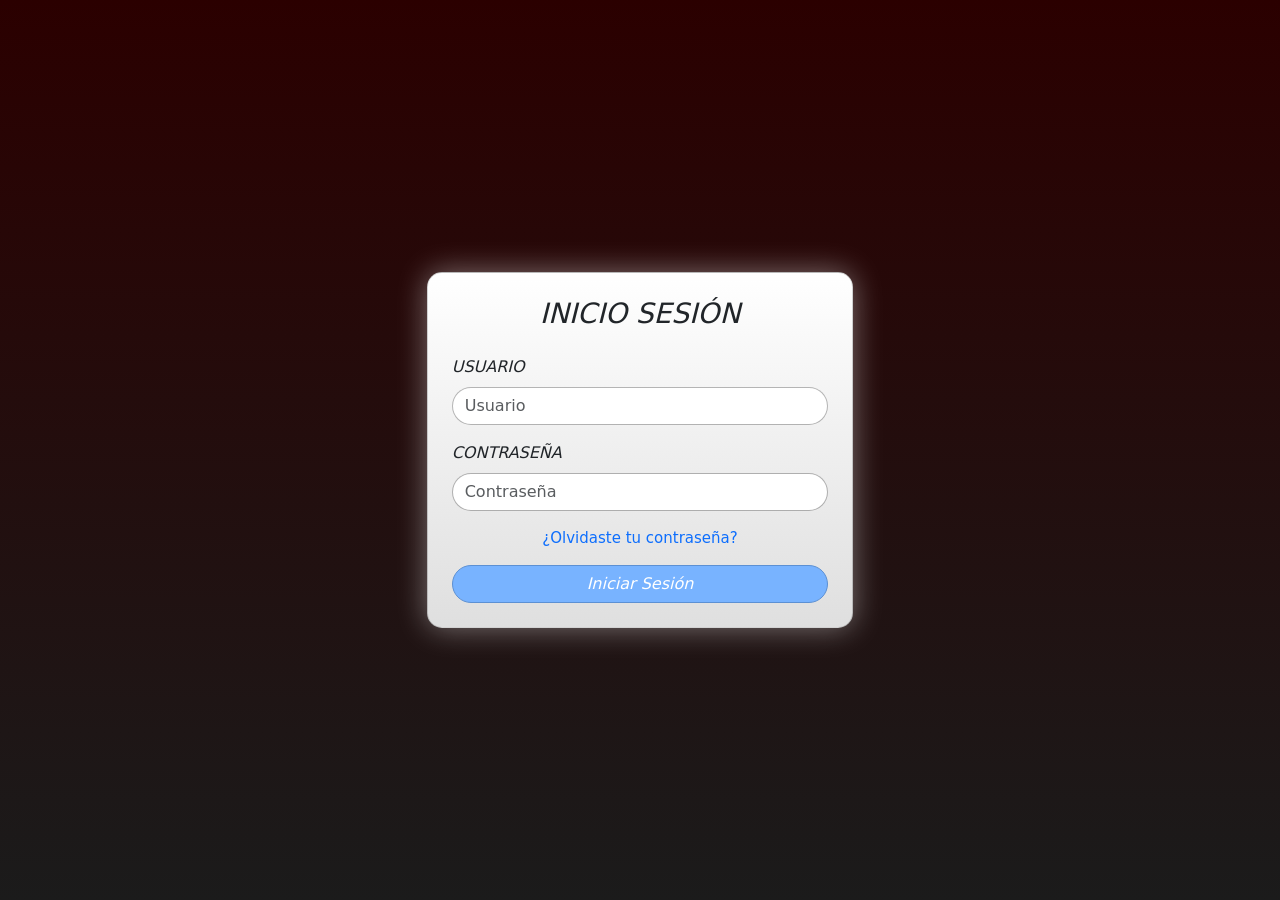
<file: templates/login.html>
<!DOCTYPE html>
<html lang="es">
<head>
    <meta charset="UTF-8">
    <title>Login</title>

    <link href="https://cdn.jsdelivr.net/npm/bootstrap@5.3.0/dist/css/bootstrap.min.css" rel="stylesheet">

    <style>
           body {
            background: linear-gradient(0deg, #1b1b1b, #2b0000);
            height: 100vh;
        }

        .login-card {
            border-radius: 15px;
            box-shadow: 0px 0px 30px rgba(255, 255, 255, 0.411);
            background: linear-gradient(180deg, #ffffff, #dfdfdf);
        }

        .form-control {
            border-radius: 20px;
            border-style: solid;
            border-color: rgba(43, 43, 43, 0.315);
        }

        .btn-primary {
            border-radius: 20px;
            border-color: rgb(92, 144, 211);
            background-color: rgb(120, 179, 255);
        }
        .btn-primary:hover {
            background-color: rgb(75, 126, 192);
            border-color: rgb(116, 163, 224);
        }

        .link-recuperar {
            font-size: 15px;
            text-decoration: none;
        }

        .link-recuperar:hover {
            text-decoration: underline;
        }
    </style>
</head>

<body class="d-flex justify-content-center align-items-center">

<div class="col-md-4">
    <div class="card login-card p-4">

        <h3 class="text-center mb-4"><i>INICIO SESIÓN</i></h3>

        <form method="POST" action={{ url_for('login_form')}}>

            <div class="mb-3">
                <label class="form-label"><i>USUARIO</i></label>
                <input type="text" name="txtusuario" class="form-control" placeholder="Usuario" required>
            </div>

            <div class="mb-3">
                <label class="form-label"><i>CONTRASEÑA</i></label>
                <input type="password" name="txtcontrasena" class="form-control" placeholder="Contraseña" required>
            </div>

            <div class="d-flex justify-content-center mb-3">
                <a href="/recuperar" class="link-recuperar text-primary">

                    ¿Olvidaste tu contraseña?

                </a>
            </div>

            <div class="d-grid">
                <button type="submit" class="btn btn-primary">

                    <i>Iniciar Sesión</i>

                </button>
            </div>

        </form>

    </div>
</div>

</body>
</html>
</file>
